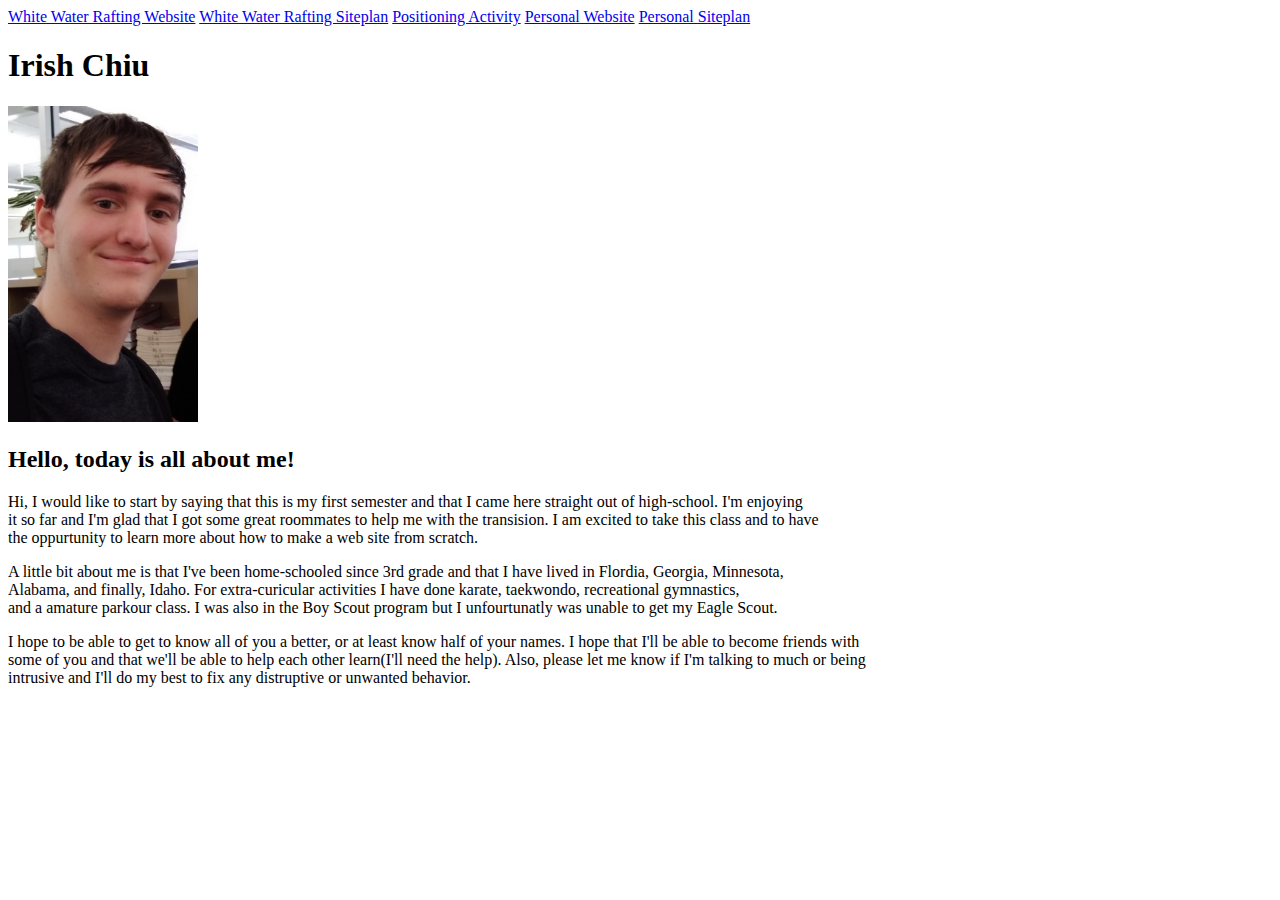
<file: Index.html>
<!DOCTYPE html>
<html lang="en">
<head>
    <meta charset="UTF-8">
    <meta http-equiv="X-UA-Compatible" content="IE=edge">
    <meta name="viewport" content="width=device-width, initial-scale=1.0">
    <title>WDD130 | home</title>
</head>
<body>
    <nav>
        <a href="wwr/index.html">White Water Rafting Website</a>
        <a href="wwr/site-plan-rafting.html">White Water Rafting Siteplan</a>
        <a href="positioning.html">Positioning Activity</a>
        <a href="#">Personal Website</a>
        <a href="#">Personal Siteplan</a>
    </nav>
    <h1>Irish Chiu</h1>
    <img src="images/4g7d6ddf.png" width="15%" alt="image of me">
    <h2>Hello, today is all about me!</h2>
    <p>Hi, I would like to start by saying that this is my first semester and that I came here straight out of high-school.
         I'm enjoying<br>
         it so far and I'm glad that I got some great roommates to help me with the transision.
         I am excited to take this class and to have<br>
         the oppurtunity to learn more about how to make a web site from scratch.</p>
    <p>A little bit about me is that I've been home-schooled since 3rd grade and that I have lived in Flordia, Georgia, Minnesota,<br>
         Alabama, and finally, Idaho. For extra-curicular activities I have done karate, taekwondo, recreational gymnastics,<br>
         and a amature parkour class.
         I was also in the Boy Scout program but I unfourtunatly was unable to get my Eagle Scout.</p>
    <p>I hope to be able to get to know all of you a better, or at least know half of your names.
        I hope that I'll be able to become friends with<br>
        some of you and that we'll be able to help each other learn(I'll need the help).
        Also, please let me know if I'm talking to much or being<br>
        intrusive and I'll do my best to fix any distruptive or unwanted behavior.</p>
</body> 
</html>
</file>
